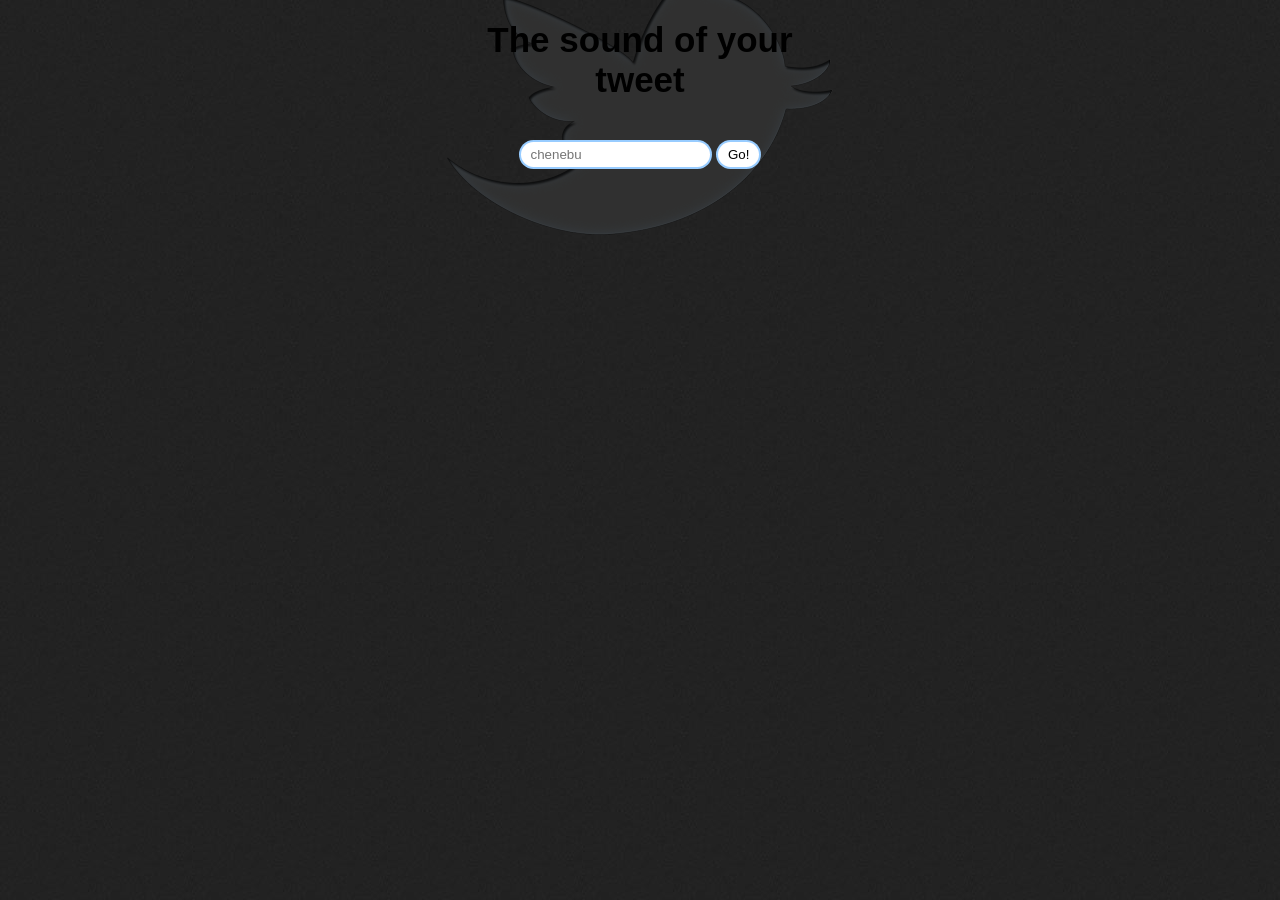
<file: index.html>
<!DOCTYPE html>
<html>
<head>
    <meta charset="utf-8">
    <meta http-equiv="content-script-type" content="text/javascript">
    <title>Demo</title>
    <link rel="stylesheet" href="sp://import/css/adam.css">
    <link rel="stylesheet" href="sp://import/css/api.css">
    <link rel="stylesheet" href="./css/style.css" />
</head>
<body>
<div class="app">
	<h1>The sound of your tweet</h1>
  <form id="twitter-name-form" class="form">
    <input type="text" id="twitter-name" class="twitter-name" name="twitter-name" placeholder="chenebu" />
    <input type="submit" id="twitterSubmit" value="Go!" />
  </form>

</div>
<div class="cf"></div>
	<script type="text/javascript" src="./js/jquery-1.7.1.min.js"></script>
	<script type="text/javascript" src="./js/demo.js"></script>
</body>
</html>
</file>
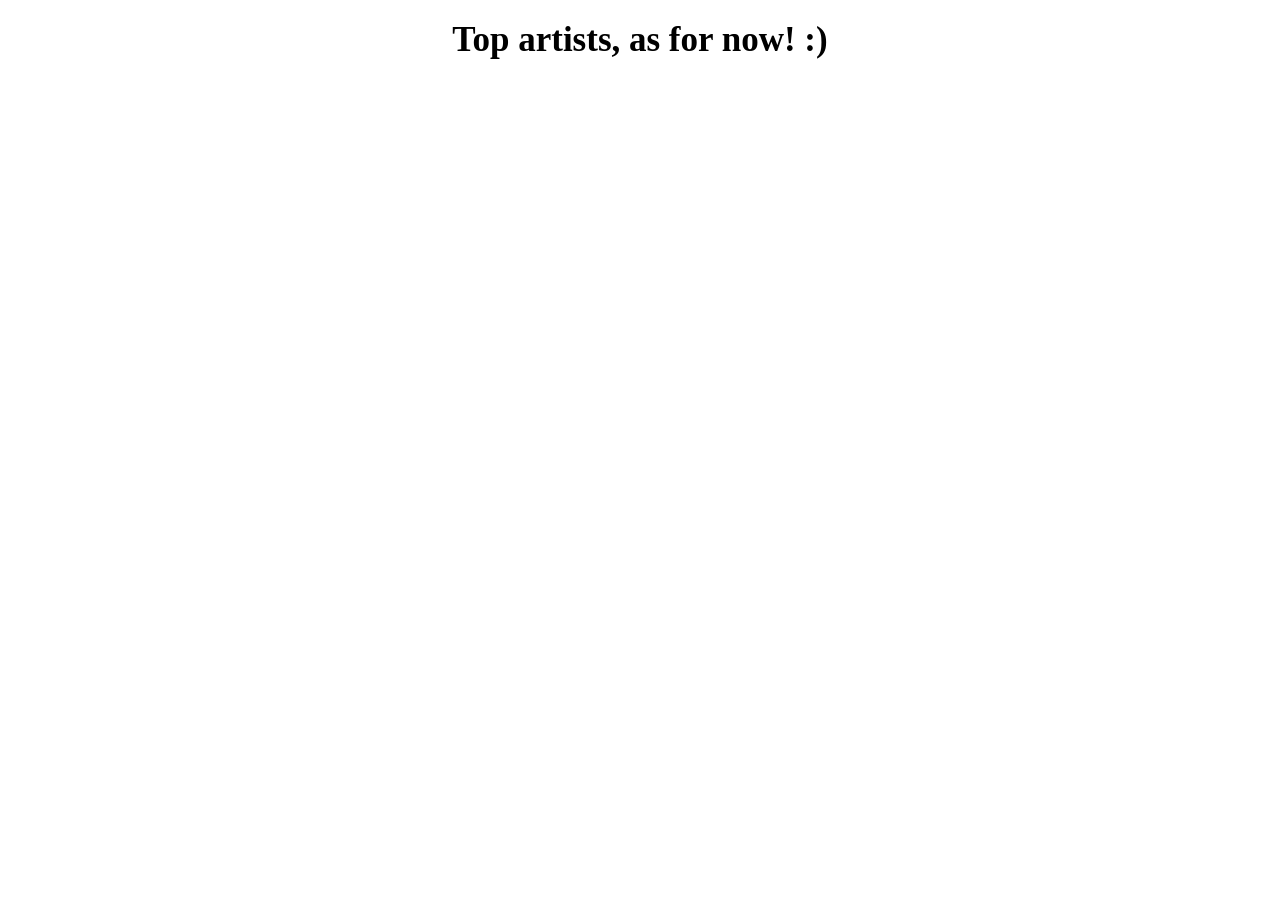
<file: lastfm/index.html>
<!DOCTYPE html>
<html>
<head>
    <meta charset="utf-8">
    <meta http-equiv="content-script-type" content="text/javascript">
    <title>Demo</title>
    <link rel="stylesheet" href="sp://import/css/adam.css">
    <link rel="stylesheet" href="sp://import/css/api.css">
    <link rel="stylesheet" href="./css/style.css" />
</head>
<body onload="init();">
<div class="app">
	<h1>Top artists, as for now! :)</h1>
</div>
<div class="cf"></div>
	<script type="text/javascript" src="./js/jquery-1.7.1.min.js"></script>
	<script type="text/javascript" src="./js/demo.js"></script>
</body>
</html>
</file>
<file: css/style.css>
html {
	background-image: url("../assets/twitter.png"), url("../assets/bg.jpg");
	background-repeat: no-repeat, repeat;
	background-position: 50% 50%, top left;
}
body {
	background-color: transparent;
	font-family: sans-serif;
	padding-bottom: 25px;
}

h1 {
	margin: 20px auto 40px auto;
	font-size: 35px;
	width: 400px;
	text-align: center;
}

.app {
	margin: 0 auto;
}
.form {
	width: 100%;
	text-align: center;
}
input {
	border: 2px solid rgba(51, 153, 255, 0.5);
	border-radius: 15px;
	background-color: white;
	padding: 5px 10px;
}
.player {
	margin: 25px 25px 25px 45px;
}

.title {
	width: 70%;
	margin: 30px 0 10px 5%;
	display: inline-block;
	vertical-align: top;
	color: #fff;
	font-size: 24px;
	line-height: 26px;
	text-align: center;
	text-shadow: 1px 1px 1px #000;
}

.sp-player {
	display: inline-block;
	vertical-align: top;
	margin-top: 20px;
	width: 20%;
}

.sp-list {
	margin-top: 20px;
	box-shadow: 0 0 20px rgba(0,0,0,0.8);
	border: 2px groove #111;
}
.sp-list > div {
	background-color: transparent;
	background-image: none;
}
.sp-list a:nth-child(odd) {
	background-color: rgba(80,80,80,.2);
}
.sp-list a:nth-child(even) {
	background-color: rgba(0,0,0,.2);
}

.cf:before,
.cf:after {
    content: " "; /* Space avoids Opera bug */
    display: table; /* Using table rather than block because of :before and to contain top-margins of child-elements */
}

.cf:after {
    clear: both;
}
</file>
<file: lastfm/css/style.css>
body {
	padding-bottom: 25px;
}

h1 {
	margin: 20px auto 40px auto;
	font-size: 35px;
	width: 400px;
	font-family: Lucida;
	text-align: center;
}

.app {
	margin: 0 auto;
}

.player {
	float: left;
	margin: 25px 25px 25px 45px;
	width: 500px;;
}

.player > * {
	float: left;
}

.player .title {
	margin-bottom: 15px;
	font-size: 24px;
	color: #fff;
	text-shadow: 1px 1px 1px #000;
}

.sp-player {
	clear: both;
}

.sp-list {
	margin-top: 20px;
	max-height: 200px;
}

.cf:before,
.cf:after {
    content: " "; /* Space avoids Opera bug */
    display: table; /* Using table rather than block because of :before and to contain top-margins of child-elements */
}

.cf:after {
    clear: both;
}
</file>
